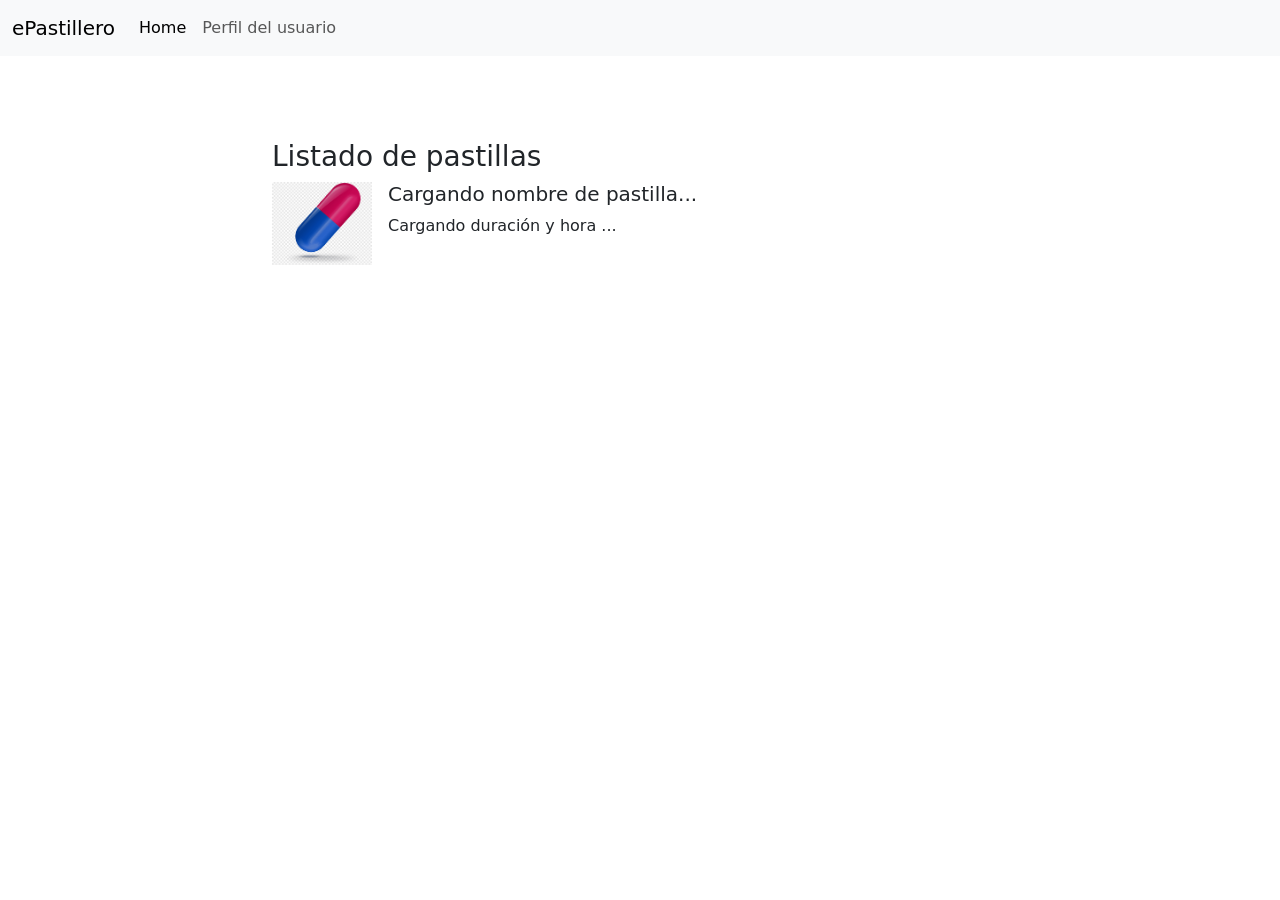
<file: index.html>
<!doctype html>
<html lang="en">
  <head>
    <meta charset="utf-8" />
    <meta name="viewport" content="width=device-width, initial-scale=1" />
    <title>ePastillero</title>
    <meta name="description" content="Generated with Layoutit" />
    <link rel="stylesheet" href="./assets/css/bootstrap.min.css" />
    <link rel="stylesheet" href="./assets/css/estilos.css" />
  </head>
  <body>
    <div class="container">
    <div class="row">
        <div class="col-12"></div>
    </div>
    <div class="row">
        <div class="col-2"></div>
        <div class="col-8">
            <nav class="navbar navbar-expand-lg bg-body-tertiary fixed-top">
                <div class="container-fluid">
                    <a
                        class="navbar-brand"
                        href="#"
                    >
                    ePastillero
                    </a>
                    <button
                        class="navbar-toggler"
                        type="button"
                        data-bs-toggle="collapse"
                        data-bs-target="#navbar-collapse-6b1ca812-dd50-41cc-a4f0-1e605a051bed"
                        aria-controls="navbar-collapse-6b1ca812-dd50-41cc-a4f0-1e605a051bed"
                        aria-expanded="false"
                        aria-label="Toggle navigation"
                    >
                        <span class="navbar-toggler-icon"></span>
                    </button>
                    <div
                        class="collapse navbar-collapse"
                        id="navbar-collapse-6b1ca812-dd50-41cc-a4f0-1e605a051bed"
                    >
                        <ul class="navbar-nav mb-2 mb-lg-0">
                            <li class="nav-item">
                                <a
                                    class="nav-link active"
                                    href="index.html"
                                    aria-current="page"
                                >
                                    Home
                                </a>
                            </li>
                            <li class="nav-item">
                                <a
                                    class="nav-link "
                                    href="perfil.html"
                                >
                                    Perfil del usuario
                                </a>
                            </li>
                            
                        </ul>
                        
                    </div>
                </div>
            </nav>
            <p class="margensuperior">&nbsp;</p>
            <h3 class="h3">
                Listado de pastillas
            </h3>
            <div id="informacion">
            <!--repetir-->
            <div class="d-flex">
                <div class="flex-shrink-0">
                    <img
                        class="imagen"
                        src="./assets/img/pastilla.png"
                        alt="Image"
                    />
                </div>
                <div class="flex-grow-1 ms-3">
                    <h5>Cargando nombre de pastilla...</h5>
                    <p>
                        Cargando duración y hora ...
                    </p>
                    
                </div>
            </div>
            <!--repetir -->
           </div>
        </div>
        <div class="col-2"></div>
    </div>
</div>
    <script src="./assets/js/bootstrap.bundle.min.js"></script>
    <script type="module" src="./assets/js/pastillas.js"></script>
  </body>
</html>
</file>
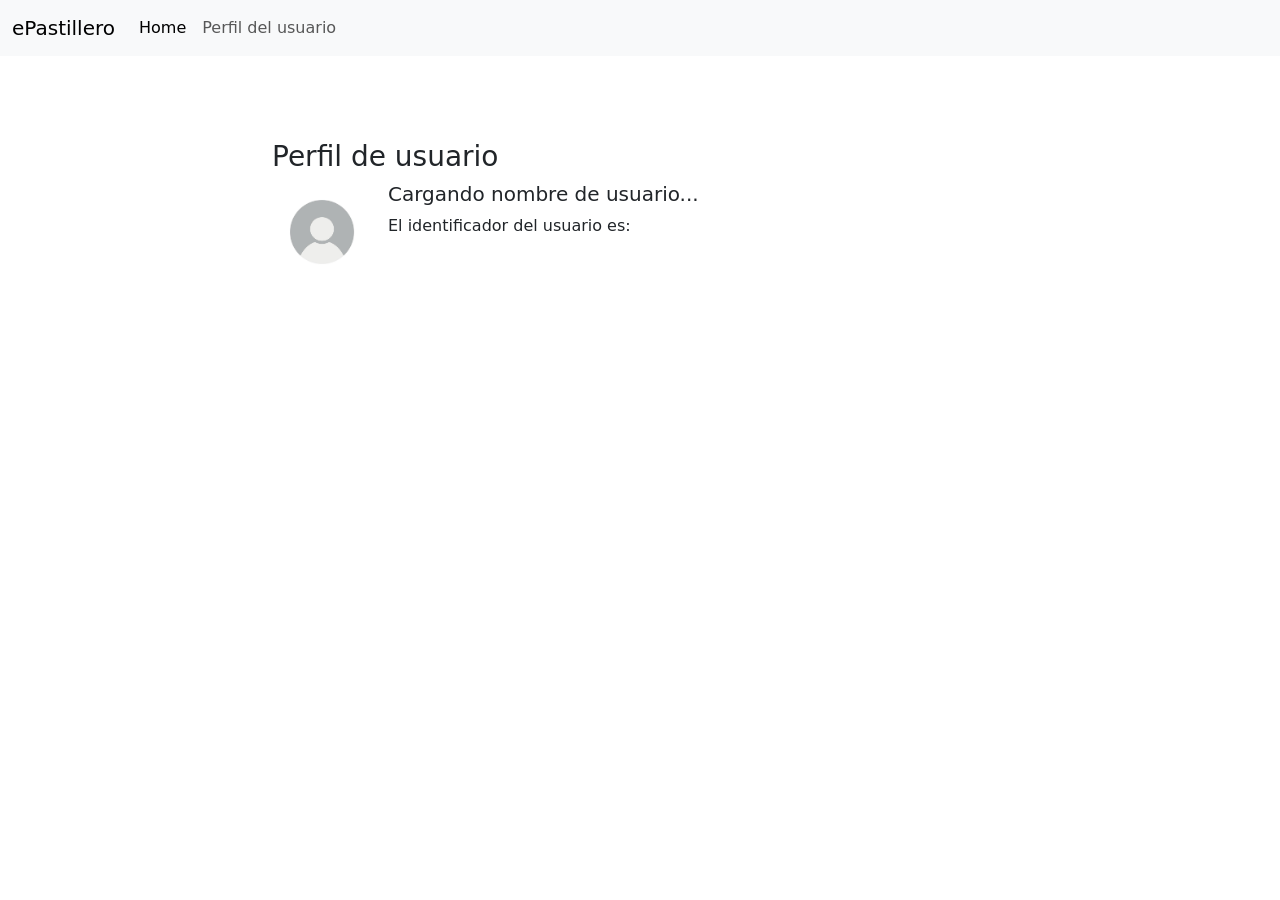
<file: perfil.html>
<!doctype html>
<html lang="en">
  <head>
    <meta charset="utf-8" />
    <meta name="viewport" content="width=device-width, initial-scale=1" />
    <title>ePastillero</title>
    <meta name="description" content="Generated with Layoutit" />
    <link rel="stylesheet" href="./assets/css/bootstrap.min.css" />
    <link rel="stylesheet" href="./assets/css/estilos.css" />
  </head>
  <body>
    <div class="container">
    <div class="row">
        <div class="col-12"></div>
    </div>
    <div class="row">
        <div class="col-2"></div>
        <div class="col-8">
            <nav class="navbar navbar-expand-lg bg-body-tertiary fixed-top">
                <div class="container-fluid">
                    <a
                        class="navbar-brand"
                        href="#"
                    >
                    ePastillero
                    </a>
                    <button
                        class="navbar-toggler"
                        type="button"
                        data-bs-toggle="collapse"
                        data-bs-target="#navbar-collapse-6b1ca812-dd50-41cc-a4f0-1e605a051bed"
                        aria-controls="navbar-collapse-6b1ca812-dd50-41cc-a4f0-1e605a051bed"
                        aria-expanded="false"
                        aria-label="Toggle navigation"
                    >
                        <span class="navbar-toggler-icon"></span>
                    </button>
                    <div
                        class="collapse navbar-collapse"
                        id="navbar-collapse-6b1ca812-dd50-41cc-a4f0-1e605a051bed"
                    >
                        <ul class="navbar-nav mb-2 mb-lg-0">
                            <li class="nav-item">
                                <a
                                    class="nav-link active"
                                    href="index.html"
                                    aria-current="page"
                                >
                                    Home
                                </a>
                            </li>
                            <li class="nav-item">
                                <a
                                    class="nav-link "
                                    href="perfil.html"
                                >
                                    Perfil del usuario
                                </a>
                            </li>
                            
                        </ul>
                        
                    </div>
                </div>
            </nav>
            <p class="margensuperior">&nbsp;</p>
            <h3 class="h3">
                Perfil de usuario
            </h3>
            <div id="informacion">
            <!--repetir-->
            <div class="d-flex">
                <div class="flex-shrink-0">
                    <img
                        class="imagen"
                        src="./assets/img/usuario.jpg"
                        alt="Image"
                    />
                </div>
                <div class="flex-grow-1 ms-3">
                    <h5>Cargando nombre de usuario...</h5>
                    <p>
                        El identificador del usuario es: 
                    </p>
                    
                </div>
            </div>
            <!--repetir -->
           </div>
        </div>
        <div class="col-2"></div>
    </div>
</div>
    <script src="./assets/js/bootstrap.bundle.min.js"></script>
    <script type="module" src="./assets/js/usuario.js"></script>
  </body>
</html>
</file>
<file: assets/css/estilos.css>
.margensuperior
{

    margin-top: 100px;
}
.imagen
{
    width:100px;
}
</file>
